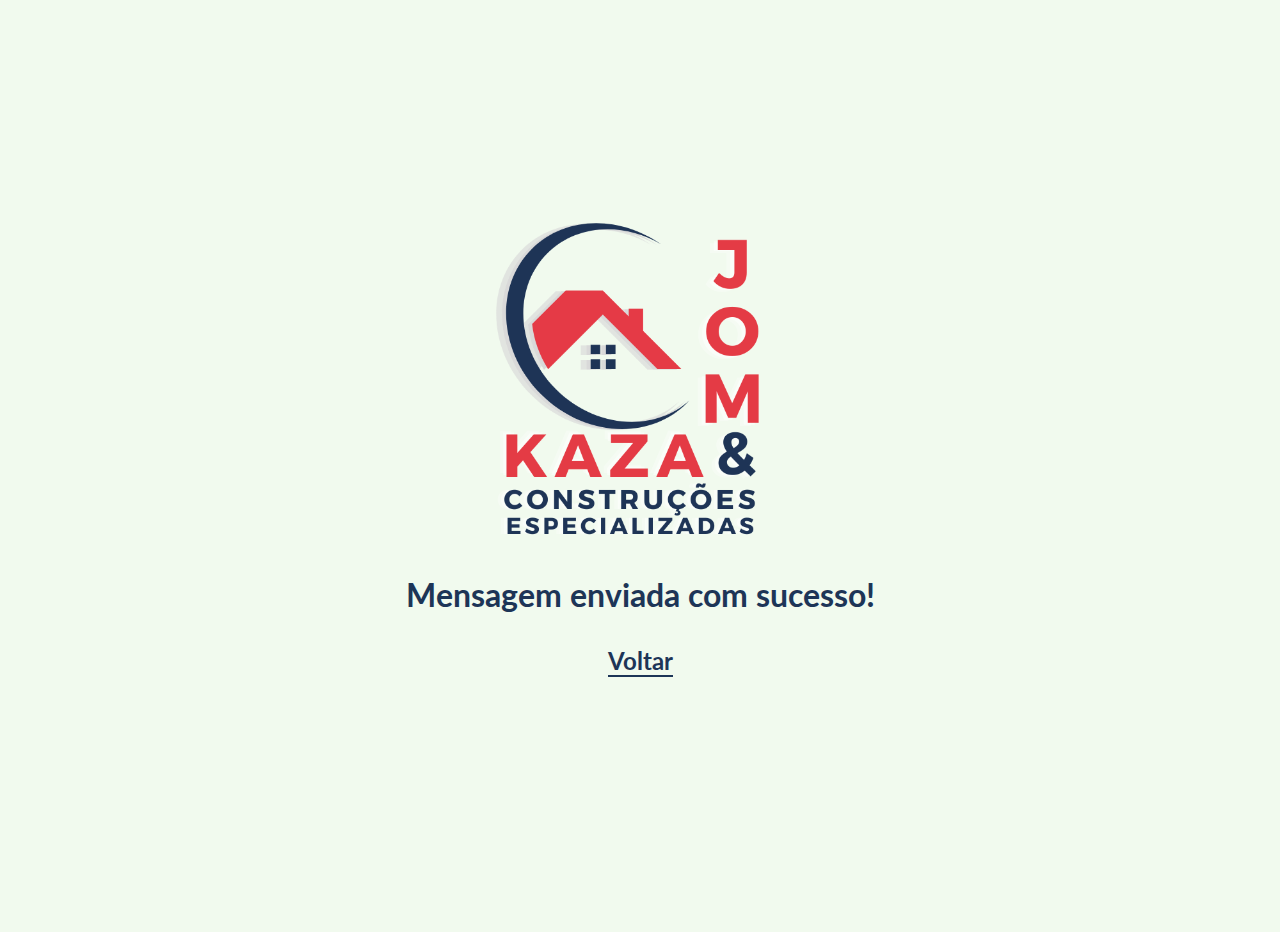
<file: sucesso.html>
<!DOCTYPE html>
<html lang="pt-br">
<head>
    <meta charset="UTF-8">
    <meta http-equiv="X-UA-Compatible" content="IE=edge">
    <meta name="viewport" content="width=device-width, initial-scale=1.0">
    <title>Email enviado</title>

    <link rel="stylesheet" href="/css/style.css" />
    <link rel="stylesheet" href="/css/contact.css">

    <link rel="preconnect" href="https://fonts.googleapis.com" />
    <link rel="preconnect" href="https://fonts.gstatic.com" crossorigin />
    <link href="https://fonts.googleapis.com/css2?family=Lato:wght@100;300;400;700&family=Roboto+Slab:wght@700&display=swap" rel="stylesheet" />


</head>
<body>
    <section id="email-success">
        <div class="container">
            <div class="success-message">
                <img src="/assets/LOGO.png" alt="Logo">
                <h1>Mensagem enviada com sucesso!</h1>
                <a href="contact.html">Voltar</a>
            </div>
        </div>
    </section>
    
</body>
</html>
</file>
<file: css/style.css>
* {
    box-sizing: border-box;
    margin: 0;
    padding: 0;
    font-family: "Lato", sans-serif;
}

:root {
    --imperial-red: #e63946;
    --prussin-blue: #1d3557;
    --eladon-blue: #457b9d;
    --honeydew: #f1faee;
}

html {
    scroll-behavior: smooth;
    height: 100%
}

body {
    background-color: var(--honeydew);
}

.container {
    max-width: 80vw;
    margin: auto;
}

img {
    width: 100%;
    height: 100%;
}

section {
    padding-bottom: 2rem;
}

h2 {
    color: var(--prussin-blue);
    font-weight: 700;
    font-size: 3.5rem;
    margin-bottom: 2rem;
    text-transform: uppercase;
    font-family: 'Roboto Slab', serif;
    position: relative;
}

h2::before {
    content: '';
    position: absolute;
    width: 100px;
    height: 3px;
    background-color: var(--imperial-red);
    left: 50%;
    bottom: -0.4rem;
    transform: translateX(-50%);
    animation: animate 4s linear infinite;
}

@keyframes animate {
    0% {
        width: 100px;
    }
    50% {
        width: 200px;
    }
    100% {
        width: 100px;
    }
}

.whats {
    position: relative;
    position: fixed;
    bottom: 0;
    right: 0;
    padding: 30px;
    z-index: 1000;
    background: transparent;
}
.whats .fa-whatsapp {
    font-size: 2.7rem;
    text-align: center;
    background: none;
}

.float-button {
    position: relative;
    position: fixed;
    bottom: 0;
    left: 0;
    padding: 30px;
    z-index: 1000;
}

.btn-top {
    display: flex;
    justify-content: right;
    align-items: center;
    width: 50px;
    height: 50px;
    background-color: var(--honeydew);
    text-decoration: none;
    justify-content: center;
    border-radius: 50%;
    z-index: 999;
    border: 1px solid var(--imperial-red);
    opacity: 0.6;
}

.btn-top::after {
    content: "↑";
    font-size: 32px;
    font-weight: bolder;
    color: var(--imperial-red);
    padding-bottom: 10px;
    transition: margin-top 250ms;
}

.btn-top:hover::after {
    margin-top: -8px;
}

.top-bar {
    background: var(--prussin-blue);
    padding: 0.5rem 10vw;
    font-weight: 400;
    color: var(--honeydew);
    font-size: 1rem;
    display: flex;
    align-items: center;
    justify-content: space-between;
    position: relative;
}

.top-bar .top-bar-content {
    display: flex;
    align-items: center;
    gap: 2rem;
}

.top-bar .content-itens {
    display: flex;
    align-items: center;
}

.top-bar .content-itens i {
    margin-right: 1rem;
}

.navbar {
    display: flex;
    align-items: center;
    justify-content: space-between;
    padding: 1.5rem 0;
    position: relative;
}

.navbar .logo img {
    position: absolute;
    width: 220px;
    height: 200px;
    margin-top: -2rem;
    z-index: 99;
    filter: drop-shadow(2px 4px 6px #fff);
}

.navbar .menu {
    display: flex;
    align-items: center;
    position: relative;
}

.navbar .menu .menu-itens {
    list-style: none;
    margin-left: 1rem;
}

.navbar .menu .menu-itens a {
    text-decoration: none;
    text-transform: uppercase;
    color: var(--prussin-blue);
    font-weight: 700;
    transition: ease-in-out 0.2s;
    position: relative;
}

.navbar .menu .menu-itens a:after {
    content: "";
    display: block;
    height: 2px;
    width: 0px;
    background: var(--prussin-blue);
    margin-top: 4px;
    transition: 0.3s;
    position: absolute;
}

.navbar .menu .menu-itens a:hover:after,
.navbar .menu .menu-itens a.ativo:after {
    width: 100%;
}

.menu-mobile {
    width: 2rem;
    height: 2rem;
    display: none;
    overflow: hidden;
    cursor: pointer;
    position: relative;
}

.menu-mobile span {
    position: absolute;
    display: block;
    height: 0.3rem;
    width: 100%;
    border-radius: 3rem;
    background-color: var(--imperial-red);
    transition: 0.25s ease-in-out;
}

.navbar .menu-mobile span:nth-child(1) {
    top: 0;
}

.navbar .menu-mobile span:nth-child(2) {
    top: 0.5rem;
}

.navbar .menu-mobile span:nth-child(3) {
    top: 1rem;
}

.navbar.active .menu-mobile span:nth-child(1) {
    transform: rotate(-45deg);
    top: 1rem;
}

.navbar.active .menu-mobile span:nth-child(2) {
    opacity: 0;
}

.navbar.active .menu-mobile span:nth-child(3) {
    transform: rotate(45deg);
    top: 1rem;
}

.banner {
    display: flex;
    align-items: center;
    justify-content: center;
    height: 80vh;
    width: 100%;
    background-image: url(/assets/banner.webp);
    background-repeat: repeat;
    background-position: center;
    background-size: cover;
    text-align: center;
}

section#banner {
    padding-bottom: 0;
}

.banner-content {
    z-index: 99;
}

.banner-content h1 {
    text-transform: uppercase;
    font-size: 3rem;
    color: var(--honeydew);
    margin-bottom: 1rem;
    border-bottom: 0.1rem var(--honeydew) solid;
    padding-bottom: 0.5rem;
    text-shadow: 0 0 7px #e63946, 0 0 10px #e63946, 0 0 21px #e63946, 0 0 42px #da9, 0 0 82px #da9, 0 0 92px #da9, 0 0 102px #da9, 0 0 151px #da9;
}

.banner-content h1 span {
    color: var(--imperial-red);
    text-shadow: 0 0 7px #f1faee, 0 0 10px #f1faee, 0 0 21px #f1faee, 0 0 42px #da9, 0 0 82px #da9, 0 0 92px #da9, 0 0 102px #da9, 0 0 151px #da9;
}

.banner-content p {
    color: var(--honeydew);
    font-size: 1.2rem;
    font-weight: 700;
    line-height: 1.5;
    margin-bottom: 1rem;
}

.banner-content p span {
    color: var(--imperial-red);
    font-weight: 700;
    text-shadow: 0 0 7px #f1faee, 0 0 10px #f1faee, 0 0 21px #f1faee, 0 0 42px #da9, 0 0 82px #da9, 0 0 92px #da9, 0 0 102px #da9, 0 0 151px #da9;
}

.banner-content button {
    border: none;
    background-color: var(--imperial-red);
    transition: ease-in-out 0.5s;
    padding: 0.5rem;
    cursor: pointer;
}

.banner-content button:hover {
    opacity: 0.8;
    transform: scale(1.1);
}

.banner-content button a {
    text-decoration: none;
    color: var(--honeydew);
    font-size: 1.2rem;
}

.resume-cards {
    display: grid;
    grid-template-columns: 1fr 1fr 1fr;
}

.cards {
    display: flex;
    align-items: center;
    justify-content: center;
    background: var(--prussin-blue);
    position: relative;
    height: 300px;
}

.card-content {
    cursor: pointer;
    width: 100%;
    height: 100%;
    display: flex;
    align-items: center;
    justify-content: center;
    flex-direction: column;
    color: var(--honeydew);
    font-size: 1.8rem;
}

.card-content p {
    margin-top: 1rem;
}

#card-1 {
    animation: hover 5s;
    animation-iteration-count: infinite;
}

@keyframes hover {
    0% {
        background: var(--prussin-blue);
    }
    25% {
        background: linear-gradient(rgba(0, 0, 0, 0.7), rgba(0, 0, 0, 0.7)), url(/assets/residencial.webp);
        background-repeat: no-repeat;
        background-size: cover;
    }
    50% {
        background: var(--prussin-blue);
    }
    75% {
        background: var(--prussin-blue);
    }
    100% {
        background: var(--prussin-blue);
    }
}

#card-2 {
    animation: hover2 5s;
    animation-iteration-count: infinite;
}

@keyframes hover2 {
    0% {
        background-color: var(--eladon-blue);
    }
    25% {
        background-color: var(--eladon-blue);
    }
    50% {
        background: linear-gradient(rgba(0, 0, 0, 0.7), rgba(0, 0, 0, 0.7)), url(/assets/comercial.webp);
        background-repeat: no-repeat;
        background-size: cover;
    }
    75% {
        background: var(--eladon-blue);
    }
    100% {
        background-color: var(--eladon-blue);
    }
}

#card-3 {
    animation: hover3 5s;
    animation-iteration-count: infinite;
}

@keyframes hover3 {
    0% {
        background-color: var(--prussin-blue);
    }
    25% {
        background-color: var(--prussin-blue);
    }
    50% {
        background-color: var(--prussin-blue);
    }
    75% {
        background: linear-gradient(rgba(0, 0, 0, 0.7), rgba(0, 0, 0, 0.7)), url(/assets/industrial.webp);
        background-repeat: no-repeat;
        background-size: cover;
    }
    100% {
        background: var(--prussin-blue);
    }
}

#about {
    padding: 0;
}

.about {
    display: flex;
    align-items: center;
    justify-content: center;
    flex-direction: column;
}

.about .about-content {
    display: flex;
    justify-content: space-between;
    align-items: center;
    gap: 2rem;
    position: relative;
}

.about .about-content .about-text {
    width: 100%;
    height: 100%;
    position: relative;
    text-align: justify;
    font-size: 1.5rem;
    display: flex;
    align-items: center;
    justify-content: center;
    flex-direction: column;
}

.about .about-content .about-text p {
    margin-bottom: 0.5rem;
    line-height: 2rem;
}

.about .about-content .about-image {
    width: 100%;
    height: 100%;
    display: flex;
    align-items: center;
    justify-content: center;
}

.about .about-content .about-image img {
    width: 100%;
    min-width: 220px;
    height: 100%;
}

#paralax {
    background: linear-gradient(rgba(0, 0, 0, 0.7), rgba(0, 0, 0, 0.7)), url(/assets/paralax-img.webp);
    background-repeat: no-repeat;
    background-size: cover;
    background-attachment: fixed;
    background-position: center;
    width: 100%;
    height: 300px;
    display: flex;
    align-items: center;
    justify-content: center;
    flex-direction: column;
    padding: 0;
}

.paralax-content {
    display: flex;
    align-items: center;
    justify-content: center;
    flex-direction: column;
}

.paralax-content cite {
    color: var(--honeydew);
    font-size: 2rem;
    text-align: center;
}

.paralax-content p {
    margin-top: 1rem;
    color: var(--honeydew);
}

#services {
    padding-top: 2rem;
}

#carrousel {
    position: relative;
    height: 100%;
    background-color: var(--eladon-blue);
    display: flex;
    justify-content: center;
    align-items: center;
    flex-direction: column;
    padding-top: 2rem;
}

.swiper {
    width: 100%;
    height: 100%;
}

.swiper-slide {
    text-align: center;
    font-size: 18px;
    /* Center slide text vertically */
    display: -webkit-box;
    display: -ms-flexbox;
    display: -webkit-flex;
    display: flex;
    -webkit-box-pack: center;
    -ms-flex-pack: center;
    -webkit-justify-content: center;
    justify-content: center;
    -webkit-box-align: center;
    -ms-flex-align: center;
    -webkit-align-items: center;
    align-items: center;
    position: relative;
}

.swiper-slide img {
    width: 100%;
    height: 100px;
    position: relative;
}

.swiper-button-next,
.swiper-button-prev {
    color: var(--prussin-blue)!important;
}

#footer {
    background: var(--prussin-blue);
    padding: 1rem 0;
    border-top: 1px solid var(--imperial-red);
}

.footer-content {
    display: grid;
    grid-template-columns: 33% 33% 33%;
    align-items: center;
    justify-content: center;
    gap: 2rem;
}

.footer-logo {
    display: flex;
    align-items: center;
    justify-content: center;
    width: 100%;
    position: relative;
    border-left: var(--imperial-red) 1px solid;
    border-right: var(--imperial-red) 1px solid;
    filter: drop-shadow(2px 4px 6px rgba(255, 255, 255, 0.4));
}

.footer-logo img {
    width: 100px;
    height: 100%;
}

.footer-menu {
    width: 100%;
    height: 100%;
    display: flex;
    flex-direction: column;
    align-items: center;
    justify-content: center;
    text-align: center;
}

.menu-footer-itens {
    list-style: none;
}

.menu-footer-itens a {
    text-decoration: none;
    font-size: 0.7rem;
    text-transform: uppercase;
    color: var(--honeydew);
    padding: 0.5rem 0;
    letter-spacing: 1px;
}

.footer-contact {
    display: flex;
    align-items: center;
    justify-content: center;
    flex-direction: column;
    width: 100%;
    height: 100%;
    text-align: center;
}

.contact-itens {
    display: flex;
    align-items: center;
    color: var(--honeydew);
    font-size: 0.7rem;
    margin-bottom: 0.5rem;
}

.contact-itens i {
    margin-right: 0.5rem;
}

#footer .container {
    display: flex;
    justify-content: space-between;
    flex-direction: column;
}

.copy {
    text-align: center;
    margin-top: 1rem;
    color: var(--honeydew);
    font-size: 0.7rem;
}

.copy a {
    text-decoration: none;
    color: var(--honeydew);
    cursor: pointer;
}

@media (max-width:1024px) {
    .about .about-content .about-text p {
        font-size: 1rem;
        line-height: 1.5rem;
    }
    #carrousel {
        height: 100px;
    }
    .swiper-slide img {
        height: 70px;
    }
    .btn-top {
        left: 40px;
    }
}

@media (max-width:840px) {
    .top-bar {
        font-size: 0.7rem;
    }
    .navbar .logo img {
        width: 180px;
        height: 160px;
    }
}

@media (max-width:768px) {
    .navbar.active .menu {
        display: flex;
        flex-direction: column;
        justify-content: center;
        align-items: center;
        width: 100%;
        height: 100%;
        position: fixed;
        top: 0;
        left: 0;
        padding: 0;
        margin: 0;
        z-index: 9999;
        background-color: var(--eladon-blue);
        font-size: 3rem;
        line-height: 1.5;
        overflow: hidden;
    }
    .navbar .menu {
        display: none;
    }
    .navbar .menu-mobile {
        display: flex;
        overflow: auto;
        z-index: 999999;
    }
    .navbar.active .menu .menu-itens {
        padding: 1rem;
    }
    .navbar.active .menu .menu-itens a {
        color: var(--honeydew);
    }
    .about .about-content {
        flex-direction: column;
    }
    .card-content {
        font-size: 1.3rem;
    }
}

@media (max-width:615px) {
    .top-bar {
        font-size: 0.6rem;
    }
    .navbar .logo img {
        width: 180px;
        height: 160px;
    }
    .resume-cards {
        grid-template-columns: 1fr;
    }
    .swiper-slide img {
        height: 56px;
    }
    .footer-content {
        gap: 1.3rem;
    }
    .footer-contact {
        gap: 0;
    }
}

@media (max-width:425px) {
    .top-bar {
        display: none;
    }
    .navbar .logo img {
        width: 108px;
        height: 100px;
    }
    section#cards {
        padding-bottom: 0;
    }
    .about .about-content {
        gap: 0;
    }
    #carrousel {
        padding: 0;
        height: 70px;
    }
    .swiper-slide img {
        height: 46px;
    }
    .footer-content {
        grid-template-columns: 50%;
    }
    .footer-menu {
        display: none;
    }
}
</file>
<file: css/contact.css>
* {
    box-sizing: border-box;
    margin: 0;
    padding: 0;
    font-family: "Lato", sans-serif;
}

:root {
    --imperial-red: #e63946;
    --prussin-blue: #1d3557;
    --eladon-blue: #457b9d;
    --honeydew: #f1faee;
}


main{
    display: flex;
    align-items: center;
    justify-content: center;
    height: 100vh;
}

.form-contact {
    display: flex;
    align-items: center;
    flex-direction: column;
    justify-content: center;
    margin-top: 2rem;
    text-align: center;
}

form {
    background: rgba(255, 255, 255, 0.03);

    width: 50vw;
    padding: 32px 64px;

    display: flex;
    flex-direction: column;
}

form h2 {
    margin-bottom: 32px;
}

div.input {
    margin-bottom: 24px;
    position: relative;
}

input,
button,
textarea {
    /* reset appeareance */
    -moz-appearance: none;
    -webkit-appearance: none;
    appearance: none;

    /* box */
    width: 100%;

    padding: 16px 0;

    border:none;
    border-bottom: 1px solid var(--imperial-red);

    background-color: transparent;

    outline: none;

    /* text */
    color: var(--text-color);
    font-size: 1em;

}

button {
    margin-top: 16px;
    background-color: var(--imperial-red);
    cursor: pointer;
}

input ~ label {
    position: absolute;
    top: 16px;
    left: 0;

    color: var(--prussin-blue);

    transition: .4s;
}

input:focus ~ label,
input:valid ~ label {
    transform: translateY(-24px);
    font-size: 0.8em;
    letter-spacing: 0.1em;
}



.success-message {
    height: 100vh;
    display: flex;
    flex-direction: column;
    justify-content: center;
    align-items: center;
    padding: 0;
    margin: 0;
}

.success-message img {
    height: 320px;
    width: 320px;
    margin-bottom: 2rem;
}

.success-message h1 {
    color: var(--prussin-blue);
    margin-bottom: 2rem;
    font-size: 2rem;
}

.success-message a {
    color: var(--prussin-blue);
    text-decoration: none;
    border-bottom: 2px solid var(--prussin-blue);
    font-size: 1.5rem;
    font-weight: 700;
}

@media (max-width:1024px) {
    form {
        width: 70vw;
    }

    .form-contact h2{
        font-size: 2.5rem;
    }
}

@media (max-width:768px) {
    form {
        width: 90vw;
    }

    .form-contact h2{
        font-size: 2.5rem;
    }
}


@media (max-width:425px) {
    form {
        width: 100vw;
    }

    .form-contact h2{
        font-size: 2rem;
    }
}
</file>
